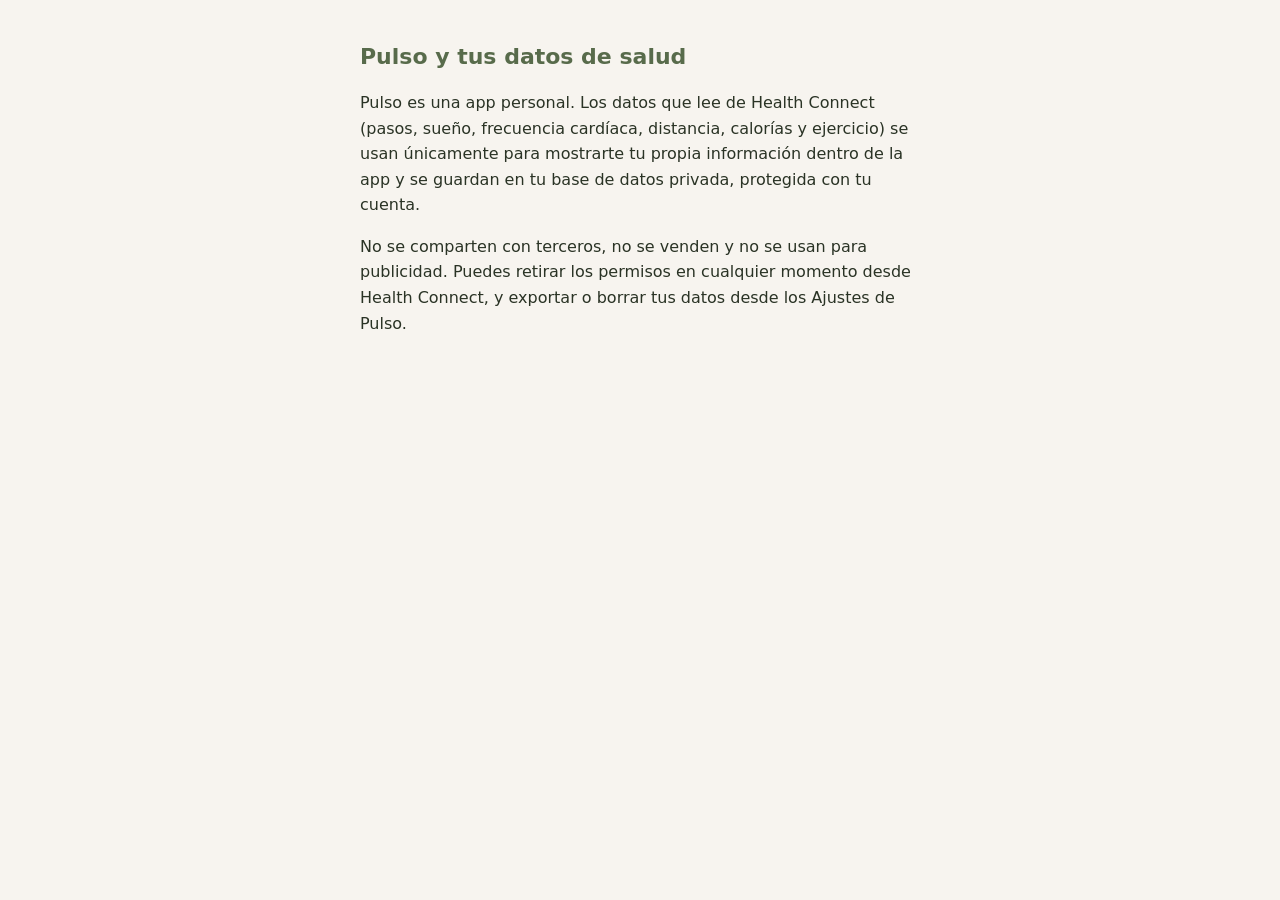
<file: privacypolicy.html>
<!doctype html>
<html lang="es">
<head>
  <meta charset="utf-8" />
  <meta name="viewport" content="width=device-width, initial-scale=1" />
  <title>Pulso — Privacidad</title>
  <style>
    body { font-family: system-ui, sans-serif; max-width: 560px; margin: 0 auto;
           padding: 24px; color: #2A3325; background: #F7F4EF; line-height: 1.6; }
    h1 { font-size: 22px; color: #586B4B; }
  </style>
</head>
<body>
  <h1>Pulso y tus datos de salud</h1>
  <p>Pulso es una app personal. Los datos que lee de Health Connect
  (pasos, sueño, frecuencia cardíaca, distancia, calorías y ejercicio)
  se usan únicamente para mostrarte tu propia información dentro de la
  app y se guardan en tu base de datos privada, protegida con tu cuenta.</p>
  <p>No se comparten con terceros, no se venden y no se usan para
  publicidad. Puedes retirar los permisos en cualquier momento desde
  Health Connect, y exportar o borrar tus datos desde los Ajustes de
  Pulso.</p>
</body>
</html>
</file>
